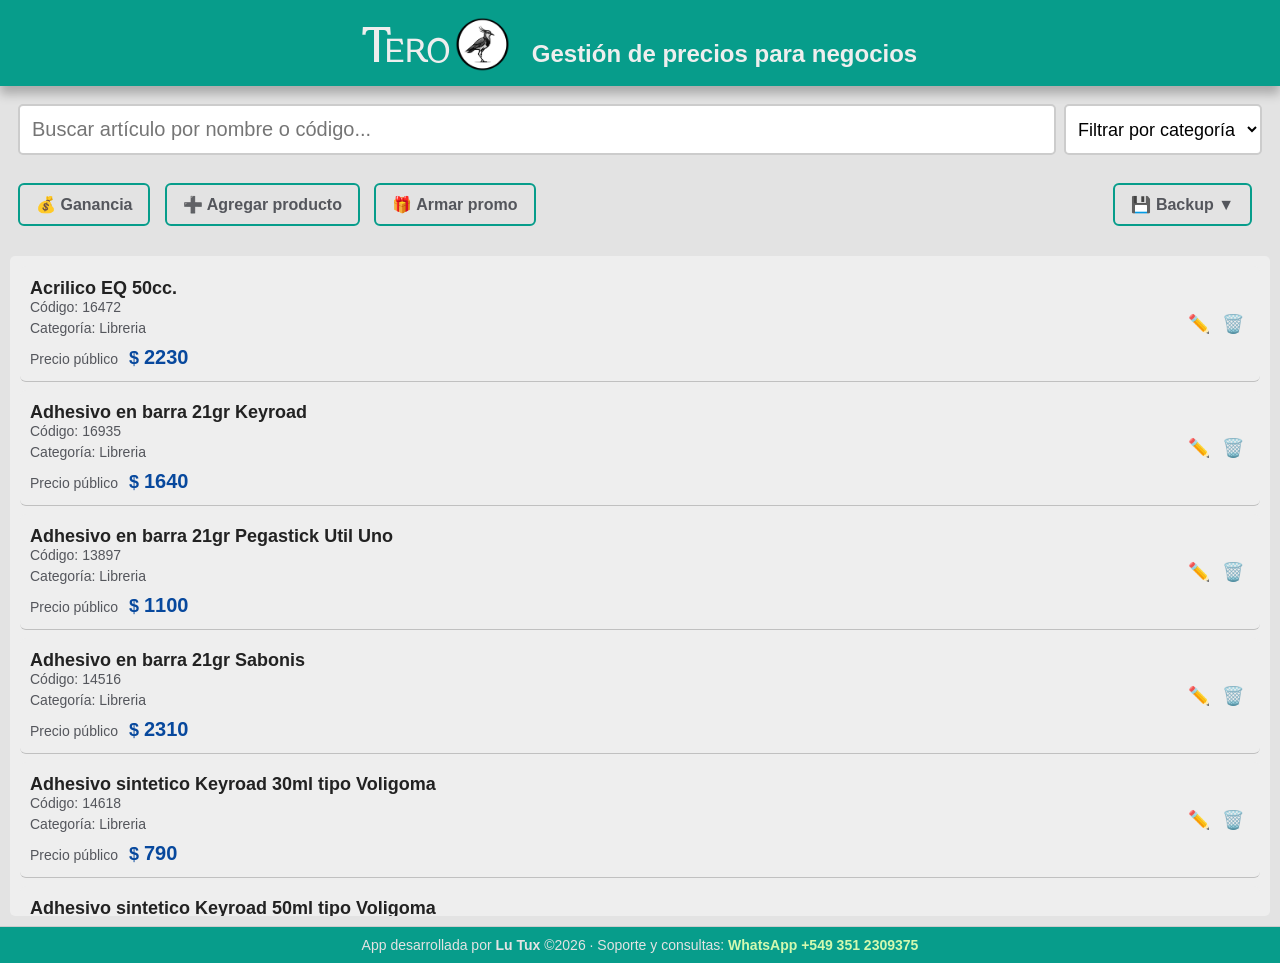
<file: index.html>
<!doctype html>
<html lang="es">
  <head>
    <meta charset="UTF-8" />
    <meta name="viewport" content="width=device-width, initial-scale=1.0" />
    <title>Tero</title>
    <link rel="stylesheet" href="styles.css" />
    <link rel="shortcut icon" href="logos/terocircle.png" type="image/x-icon" />
  </head>
  <body>
    <header>
      <!-- <h1>
        <span class="title">Mi Negocio </span
        ><img src="store-icon.png" alt="Mi Negocio" class="app-icon" />
        <span class="subtitle"> Gestión de precios, costos y promociones</span>
      </h1> -->
      <h1>
        <span class="firstletter">T</span><span class="title">ERO</span>
        <img src="logos/terocircle.png" alt="Mi Negocio" class="app-icon" />
        <span class="subtitle"> Gestión de precios para negocios</span>
      </h1>
    </header>

    <main>
      <!-- BUSCADOR -->
      <section id="buscador">
        <input
          type="text"
          id="searchInput"
          placeholder="Buscar artículo por nombre o código..."
          autocomplete="off"
        />
        <select id="categoryFilter">
          <option value="" disabled selected>Filtrar por categoría</option>

          <option value="">Todas</option>
          <option value="Libreria">Librería</option>
          <option value="Juguetes">Juguetes</option>
          <option value="Carteras">Carteras</option>
          <option value="Otros">Otros</option>
        </select>
      </section>

      <!-- BARRA DE BOTONES -->
      <div class="barra-botones">
        <div class="botones-izquierda">
          <button id="btnGestion" class="btn-secundario">
            💰 Ganancia
          </button>
          <button id="btnAgregarProducto" class="btn-secundario">
            ➕ Agregar producto
          </button>
          <button id="btnPromo" class="btn-secundario">🎁 Armar promo</button>
        </div>

        <div class="botones-derecha">
          <div class="dropdown">
            <button id="btnBackup" class="btn-secundario">💾 Backup ▼</button>
            <div class="dropdown-contenido">
              <button id="exportarBtn" class="btn-secundario tooltip">
                💾 Exportar datos
                <span class="tooltip-text">
                  Guarda una copia de todos tus productos en un archivo JSON. No
                  afecta los datos actuales en la app.
                </span>
              </button>
              <hr />
              <label for="importarInput" class="btn-secundario tooltip"
                >📂 Importar datos
                <span class="tooltip-text">
                  Carga un archivo JSON previamente exportado para restaurar tus
                  productos.
                </span>
              </label>
              <input
                type="file"
                id="importarInput"
                accept=".json"
                style="display: none"
              />
            </div>
          </div>
        </div>
      </div>

      <!-- GESTIÓN DE PRECIOS -->

      <section id="gestion" class="oculto">
        <!-- BLOQUE: GANANCIA GLOBAL -->
        <div class="bloque-gestion">
          <h3>Margen de Ganancia global</h3>

          <div class="campo">
            <label for="gananciaGlobalInput">Ganancia global</label>
            <input type="number" id="gananciaGlobalInput" min="0" /> %<br>
            <small class="ayuda">
              Se aplica a todos los productos que no tengan un margen específico
            </small>
          </div>
        </div>

        <!-- BLOQUE: GANANCIA POR CATEGORÍA -->
        <div class="bloque-gestion">
          <h3>Margen de Ganancia por categoría</h3>

          <p class="descripcion">
            Opcional. Si una categoría no tiene ganancia definida, se usará la
            ganancia global.
          </p>

          <div class="categorias-ganancia">
            <!-- Librería -->
            <div class="fila-categoria">
              <span class="categoria-nombre">Librería</span>
              <input
                type="number"
                class="ganancia-categoria"
                data-categoria="Libreria"
                min="0"
                placeholder="Usa global"
              />%
            </div>

            <!-- Juguetes -->
            <div class="fila-categoria">
              <span class="categoria-nombre">Juguetes</span>
              <input
                type="number"
                class="ganancia-categoria"
                data-categoria="Juguetes"
                min="0"
                placeholder="Usa global"
              />%
            </div>

            <!-- Carteras -->
            <div class="fila-categoria">
              <span class="categoria-nombre">Carteras</span>
              <input
                type="number"
                class="ganancia-categoria"
                data-categoria="Carteras"
                min="0"
                placeholder="Usa global"
              />%
            </div>

            <!-- Otros -->
            <div class="fila-categoria">
              <span class="categoria-nombre">Otros</span>
              <input
                type="number"
                class="ganancia-categoria"
                data-categoria="Otros"
                min="0"
                placeholder="Usa global"
              />%
            </div>
          </div>
        </div>

        <div class="acciones">
          <button id="aplicarGlobal" class="btn-primario">Aplicar</button>
          <button id="cerrarGlobal" class="btn-primario">Cerrar</button>
        </div>
      </section>

      <!-- EDITOR DE PRODUCTOS -->

      <section id="editorProducto" class="overlay oculto">
        <div class="editor-contenido">
          <button id="cerrarEditor" class="editor-cerrar">✕</button>

          <p id="productoEditando" class="producto-editando"></p>

          <div class="campo">
            <label>Nombre</label>
            <input type="text" id="editNombre" />
          </div>

          <div class="campo">
            <label>Código</label>
            <input type="text" id="editCodigo" />
          </div>

          <div class="campo">
            <label>Categoría</label>
            <select id="editCategoria" class="campo" required>
              <option value="Libreria">Librería</option>
              <option value="Carteras">Carteras</option>
              <option value="Juguetes">Juguetes</option>
              <option value="Otros">Otros</option>
            </select>
          </div>

          <div class="campo">
            <label>Costo</label>
            <input type="number" id="editCosto" min="0" />
          </div>

          <div class="campo campo-precio-publico">
            <label>Precio público</label>
            <div id="editPrecioPublico" class="precio-publico">$ 0</div>
            <small class="ayuda">
              Calculado automáticamente según el margen
            </small>
          </div>

          <div class="campo">
            <label>Ganancia especial (%)</label>
            <input
              type="number"
              id="editGanancia"
              min="0"
              placeholder="Vacío = usa ganancia global"
            />
          </div>

          <div class="acciones">
            <button id="guardarProducto" class="btn-primario">
              Guardar cambios
            </button>
            <button id="cancelarEdicion" class="btn-primario">Cancelar</button>
          </div>
        </div>
      </section>

      <!-- BANNER DE GANANCIA -->
      <div id="bannerGanancia" class="banner oculto">
        <span> Margen de ganancia aplicado </span>
        <button id="cerrarBanner" class="banner-cerrar">✕</button>
      </div>

      <!-- OVERLAY DE CONFIRMACIÓN -->
      <section id="overlayConfirmacion" class="overlay oculto">
        <div class="editor-contenido">
          <h2 id="confirmacionTitulo">Confirmar acción</h2>
          <p id="confirmacionTexto"></p>

          <div class="acciones">
            <button id="confirmarAccion" class="btn-primario">Confirmar</button>
            <button id="cancelarConfirmacion" class="btn-primario">
              Cancelar
            </button>
          </div>
        </div>
      </section>

      <!-- LISTA DE ARTÍCULOS -->
      <section id="lista-articulos">
        <ul id="productList">
          <!-- Los productos se insertan acá desde script.js -->
        </ul>
      </section>
      <!-- PROMO PANEL LATERAL -->
      <aside id="promoPanel" class="promo-panel oculto">
        <div class="promo-header">
          <input
            type="text"
            id="promoNombre"
            placeholder="Nombre de la promo"
          />

          <button id="cerrarPromo">✕</button>
        </div>

        <div class="promo-body">
          <div id="promoLista">
            <!-- productos promo van acá -->
          </div>
        </div>

        <div class="promo-footer">
          <button id="toggleInfoVendedor" class="btn-info-vendedor">
            Mostrar info vendedor
          </button>
          <div id="infoVendedor" class="promo-info-vendedor oculto"></div>
          <div class="promo-descuento">
            <p id="totalSinDescuento">Total sin descuento: $0</p>

            <div class="promo-warning" id="promoWarning"></div>
            <div class="promo-descuento-row">
              <label for="promoDescuento">Descuento %:</label>
              <input
                type="number"
                id="promoDescuento"
                min="0"
                max="100"
                value="0"
              />
            </div>

            <div id="totalAhorro">Ahorro: $0</div>
            <div id="totalConDescuento">Total Precio Promo: $0</div>
          </div>

          <button id="enviarWhatsapp">Enviar por WhatsApp</button>
        </div>
      </aside>
      <!-- MODAL REVISAR MENSAJE WHATSAPP -->
      <div id="whatsappModal" class="modal oculto">
        <div class="modal-contenido">
          <h2>Revisá tu mensaje</h2>
          <p>Seleccioná las casillas que quieras incluir en el mensaje:</p>

          <div class="modal-opcionales">
            <label
              ><input type="checkbox" id="chkSubtotales" checked /> Subtotales
              de cada producto</label
            >
            <label
              ><input type="checkbox" id="chkTotalSinDescuento" checked /> Total
              sin descuento</label
            >
            <label
              ><input type="checkbox" id="chkDescuento" checked /> Descuento
              (%)</label
            >
            <label
              ><input type="checkbox" id="chkAhorro" checked /> Ahorro</label
            >
          </div>

          <textarea id="mensajePreview" readonly></textarea>

          <div class="modal-botones">
            <button id="copiarWhatsApp" class="btn-secundario">
              Enviar por WhatsApp
            </button>
            <button id="cerrarModal" class="btn-secundario">Cancelar</button>
          </div>
        </div>
      </div>
    </main>
    <footer>
      App desarrollada por <strong>Lu Tux</strong> ©2026 · Soporte y consultas:
      <a href="https://wa.me/5493512309375" target="_blank">
        WhatsApp +549 351 2309375
      </a>
    </footer>
    <!-- JS principal -->
    <script src="data.js"></script>
    <script src="script.js"></script>
  </body>
</html>
</file>
<file: styles.css>
/* ==========================
   VARIABLES DE COLOR
   ========================== */

:root {
  --color-primario: #079d8b;
  --color-secundario: #07489d;
  --color-terciario: #ebcd73;
  --color-cuaternario: #e8e1dc;
  --color-fondo: #e3e3e3;
  --color-blanco: #eee;
  --color-texto: #222222;
  --color-texto-suave: #54565c;
  --color-borde: #cccccc;
}

/* ==========================
   RESET BÁSICO
   ========================== */

* {
  box-sizing: border-box;
  font-family: Arial, Helvetica, sans-serif;
}

/* ==========================
   ESTRUCTURA GENERAL
   ========================== */

html {
  height: 100%;
}

main {
  display: flex;
  flex-direction: column;
  height: calc(100vh - 60px);
  padding: 10px;
}

body {
  margin: 0;
  background-color: var(--color-fondo);
  color: var(--color-texto);
  height: 100%;
}

@font-face {
  font-family: "LeagueGothic";
  src: url("fonts/LeagueGothic.ttf") format("truetype");
}

@font-face {
  font-family: "Buda";
  src: url("fonts/Buda-Light.ttf") format("truetype");
}

/*header {
  background-color: var(--color-primario);
  color: var(--color-blanco);
  padding: 10px;
  text-align: center;
}*/

header {
  background-color: var(--color-primario);
  color: var(--color-blanco);
  padding: 0px;
  text-align: center;
  box-shadow: 0 8px 10px rgba(0, 0, 0, 0.25);
}

h1 {
  margin: 0;
  padding: 7px;
  display: flex;
  align-items: baseline;
  justify-content:center;
  gap: 6px;
}

h2 {
  margin-top: 0;
  margin-bottom: 15px;
  color: var(--color-texto);
}

.oculto {
  display: none !important;
}
.firstletter {
  font-size: 3rem;
  font-family: "Buda", "Times New Roman", Times, serif;
  padding: 0;
  margin: 0;
  margin-right: -10px;
}
.title {
  font-size: 2rem;
  font-family: "Buda", "Times New Roman", Times, serif;
  padding: 0;
  margin: 0;
}
.subtitle {
  padding-left: 1rem;
  font-size: 1.5rem;
}
.app-icon {
  width: 55px;
  display: block;
  position: relative;
  top: 10px;
}
#buscador,
.barra-botones {
  position: sticky;
  top: 0;
  z-index: 5;
  background: var(--color-fondo);
  margin: 8px 8px 20px 8px;
}

.btn-primario {
  background-color: var(--color-primario);
  color: var(--color-blanco);
  border: 2px solid var(--color-primario);
  padding: 12px 18px;
  font-size: 16px;
  border-radius: 6px;
  cursor: pointer;
}

.btn-primario:hover {
  background-color: var(--color-secundario);
}
.btn-primario:active {
  background-color: transparent;
  color: var(--color-primario);
}

.btn-secundario {
  background-color: transparent;
  color: var(--color-texto-suave);
  border: 2px solid var(--color-primario);
  padding: 10px 16px;
  font-size: 16px;
  font-weight: 600;
  border-radius: 6px;
  cursor: pointer;
  margin-bottom: 10px;
}

.btn-secundario:hover {
  background-color: var(--color-primario);
  color: var(--color-blanco);
}


/* ==========================
   BUSCADOR
   ========================== */

#searchInput {
  width: 100%;
  padding: 12px;
  font-size: 20px;
  border: 2px solid var(--color-borde);
  border-radius: 5px;
}
#searchInput:focus {
  outline: 2px solid var(--color-borde);
  border-color: var(--color-borde);
}
#buscador {
  display: flex;
  gap: 8px;
}

#categoryFilter {
  padding: 8px;
  font-size: 18px;
  border: 2px solid var(--color-borde);
  border-radius: 5px;
  background: white;
}
#categoryFilter:focus {
  outline: 2px solid var(--color-borde);
  border-color: var(--color-borde);
}

/* ==========================
   LISTA DE ARTÍCULOS
   ========================== */

#lista-articulos {
  flex: 1;
  overflow-y: auto;
  background-color: var(--color-blanco);
  border-radius: 5px;
  padding: 10px;
}

#productList {
  list-style: none;
  padding: 0;
  margin: 0;
}

.product-item {
  display: flex;
  justify-content: space-between;
  align-items: center;

  padding: 12px 10px;
  margin-bottom: 8px;

  background-color: var(--color-blanco);
  border-radius: 6px;
  border-bottom: 1px solid #c0c0c0;
}

.product-left {
  display: flex;
  align-items: center;
  gap: 8px;
}

.product-name {
  font-size: 18px;
  font-weight: bold;
}

.product-price {
  font-size: 18px;
  color: var(--color-secundario);
  margin-top: 5px;
}
.price-label {
  font-size: 14px;
  color: var(--color-texto-suave);
  margin-right: 6px;
}

.price-currency {
  font-size: 18px;
  font-weight: 600;
}

.price-value {
  font-size: 20px;
  font-weight: bold;
  color: var(--color-secundario);
}

.product-code {
  font-size: 14px;
  color: var(--color-texto-suave);
}
.product-category {
  font-size: 14px;
  color: var(--color-texto-suave);
  padding: 5px 0;
}

#gestion {
  position: fixed;
  top: 50%;
  left: 50%;
  transform: translate(-50%, -50%);
  padding: 18px 22px;
  background: var(--color-terciario);
  border-radius: 12px;
  width: 90%;
  max-width: 420px;
  z-index: 998;
  box-shadow: 0 8px 20px rgba(0, 0, 0, 0.25);
}

.campo {
  margin-bottom: 10px;
}

.campo label {
  display: block;
  margin-bottom: 4px;
}

.campo input {
  width: 100%;
  padding: 8px;
  font-size: 16px;
}

.acciones {
  margin-top: 15px;
}

.bloque-gestion {
  margin-bottom: 20px;
}

.bloque-gestion .descripcion {
  font-size: 0.9rem;
  opacity: 0.75;
  margin-bottom: 12px;
}

.categorias-ganancia {
  display: flex;
  flex-direction: column;
  gap: 10px;
}

.fila-categoria {
  display: flex;
  align-items: center;
  justify-content: space-between;
  gap: 12px;
}

.categoria-nombre {
  flex: 1;
  font-weight: 500;
}

.ganancia-categoria {
  width: 120px;
  text-align: right;
  border-radius: 5px;
}
.ganancia-categoria:focus {
  outline: 2px solid var(--color-borde);
  border-color: var(--color-borde);
  border-radius: 5px;
}
#gananciaGlobalInput{
max-width: 70px;
  border-radius: 5px;
}

#gananciaGlobalInput:focus {
  outline: 2px solid var(--color-borde);
  border-color: var(--color-borde);
  border-radius: 5px;
}

.product-item.seleccionado {
  background-color: #e6f7f5;
  border-left: 5px solid var(--color-primario);
}

/* ==========================
   EDITOR DE PRODUCTO OVERLAY
   ========================== */

.overlay {
  position: fixed;
  inset: 0;
  background: rgba(0, 0, 0, 0.6);
  display: flex;
  align-items: center;
  justify-content: center;
  z-index: 2000;
}

.editor-contenido {
  background: var(--color-blanco);
  width: 100%;
  max-width: 520px;
  padding: 20px;
  border-radius: 12px;
  position: relative;
}

.editor-cerrar {
  position: absolute;
  top: 12px;
  right: 12px;
  font-size: 22px;
  background: none;
  border: none;
  cursor: pointer;
}

.producto-editando {
  font-weight: bold;
  margin-bottom: 15px;
  color: var(--color-primario);
}

.overlay.oculto {
  display: none;
}

.campo-precio-publico {
  background: #f8f8f8;
  border-radius: 6px;
  padding: 10px;
}

.precio-publico {
  font-size: 1.4em;
  font-weight: 600;
  margin-top: 4px;
}

.campo-precio-publico .ayuda {
  font-size: 0.75em;
  color: #777;
}

/* ==========================
   BANNER
   ========================== */

.banner {
  position: fixed;
  top: 70%;
  left: 50%;
  transform: translateX(-50%);
  background: var(--color-primario);
  color: var(--color-blanco);
  padding: 12px 16px;
  border-radius: 8px;
  display: flex;
  align-items: center;
  gap: 12px;
  box-shadow: 0 4px 10px rgba(0, 0, 0, 0.2);
  z-index: 999;
}

.banner-cerrar {
  background: transparent;
  border: none;
  color: var(--color-blanco);
  font-size: 16px;
  cursor: pointer;
}

/* ==========================
   BOTONES EDITAR ELIMINAR
   ========================== */
.btn-icono {
  background: transparent;
  border: none;
  cursor: pointer;
  font-size: 18px;
  padding: 6px;
  border-radius: 6px;
  transition:
    background 0.2s ease,
    transform 0.1s ease;
}

.btn-icono:hover {
  background: rgba(0, 0, 0, 0.06);
}

.btn-icono:active {
  transform: scale(0.92);
}

.titulo-peligro {
  color: #b00020; /* rojo sobrio */
  background-color: #ffe5e9; /* fondo suave */
  padding: 6px 10px;
  border-radius: 6px;
}

/* ==========================
   BARRA DE BOTONES MENU
   ========================== */
/* Contenedor y botones */
.barra-botones {
  display: flex;
  justify-content: space-between;
  align-items: center;
}

.botones-izquierda button,
.botones-derecha button,
.botones-derecha label {
  margin-right: 10px;
}

/* Dropdown */
.dropdown {
  position: relative;
  display: inline-block;
}

.dropdown-contenido {
  display: none;
  position: absolute;
  right: 0;
  background-color: var(--color-fondo);
  min-width: 180px;
  box-shadow: 0px 4px 8px rgba(0, 0, 0, 0.2);
  border-radius: 5px;
  padding: 5px 0;
  z-index: 1000;
}

.dropdown-contenido button,
.dropdown-contenido label {
  display: block;
  width: 100%;
  text-align: left;
  padding: 8px 12px;
  border: none;
  background: none;
  cursor: pointer;
}

.dropdown-contenido button:hover,
.dropdown-contenido label:hover {
  background-color: var(--color-primario);
}

/* Clase que muestra el dropdown */
.dropdown.show .dropdown-contenido {
  display: block;
}

/* Tooltip básico */
.tooltip {
  position: relative;
  display: inline-block;
  cursor: pointer;
}

.tooltip .tooltip-text {
  visibility: hidden;
  width: 200px;
  background-color: var(--color-primario);
  color: var(--color-blanco);
  text-align: center;
  border-radius: 6px;
  padding: 6px;
  position: absolute;
  right: 0;
  top: 110%;
  z-index: 1001;
  font-size: 14px;
}

.tooltip:hover .tooltip-text {
  visibility: visible;
}

/* ==========================
   PROMO PANEL LATERAL
   ========================== */
.promo-panel {
  position: fixed;
  top: 0;
  right: 0;
  width: 370px;
  height: 100%;
  background: var(--color-cuaternario);
  padding: 10px;
  z-index: 1000;
  box-shadow: 0 8px 20px rgba(0, 0, 0, 0.25);
}

.promo-header {
  display: flex;
  align-items: center;
  justify-content: space-between;
  gap: 8px;
  padding: 8px 0;
}

.promo-header input#promoNombre {
  flex: 1; /* ocupa todo el ancho disponible */
  padding: 8px 12px;
  font-size: 16px;
  border-radius: 6px;
  border: 2px solid var(--color-borde);
}

input#promoNombre:focus {
  outline: 2px solid var(--color-borde);
  border-color: var(--color-borde);
}

.promo-header button#cerrarPromo {
  flex: 0 0 auto; /* no se estira */
  padding: 6px 10px;
  font-size: 18px;
  border-radius: 6px;
  border: none;
  background: #b00020;
  color: #fff;
  cursor: pointer;
  transition: background 0.2s;
}

.promo-header button#cerrarPromo:hover {
  background: #8c001a;
}

.promo-footer {
  position: absolute;
  bottom: 12px;
  left: 12px;
  right: 12px;
}

.promo-info-vendedor {
  margin-top: 10px;
  padding: 8px 10px;
  font-size: 0.85em;
  background: rgba(0, 0, 0, 0.05);
  border-radius: 6px;
  line-height: 1.4;
}

.promo-info-vendedor strong {
  display: block;
  margin-bottom: 4px;
}
.btn-info-vendedor {
  margin-top: 8px;
  font-size: 0.8em;
  background: transparent;
  border: none;
  color: #666;
  cursor: pointer;
  text-align: left;
}

.btn-info-vendedor:hover {
  text-decoration: underline;
}


/* ==========================
   PROMO BODY - PRODUCTOS
   ========================== */
.promo-body {
  margin-top: 12px;
  display: flex;
  flex-direction: column;
  gap: 12px;
  overflow-y: auto;
  padding-right: 4px; /* espacio para scrollbar si aparece */
  max-height: calc(100% - 250px); /* dejar espacio para footer */
}

.promo-item {
  display: flex;
  justify-content: space-between;
  align-items: center;
  background-color: var(--color-blanco);
  border-radius: 6px;
  padding: 8px 10px;
  margin-bottom: 8px;
  border: 1px solid #ddd;
}

.promo-item div,
.promo-item input {
  font-size: 14px;
  color: var(--color-texto);
}

.promo-nombre {
  font-weight: bold;
  flex: 2;
  padding-right: 5px;
}

.promo-precio-unitario {
  flex: 1;
  color: var(--color-secundario);
}

.promo-cantidad {
  width: 50px;
  padding: 4px 6px;
  border-radius: 4px;
  border: 1px solid var(--color-borde);
  text-align: center;
  margin: 0 8px;
}

.promo-subtotal {
  font-weight: bold;
  flex: 1;
  text-align: right;
  color: var(--color-primario);
}

.promo-quitar {
  background: transparent;
  border: none;
  color: #b00020;
  cursor: pointer;
  font-size: 16px;
  padding: 4px;
  border-radius: 4px;
}

.promo-quitar:hover {
  background-color: rgba(176, 0, 32, 0.1);
}

.promo-footer p {
  font-size: 14px;
  font-weight: bold;
  margin: 0;
  color: var(--color-primario);
}

.promo-descuento-row {
  display: flex;
  align-items: center;
  gap: 8px; /* espacio entre label y input */
  margin-bottom: 4px; /* pequeño espacio debajo del row */
}

.promo-descuento-row label {
  font-weight: bold;
  font-size: 16px;
  flex: 0 0 auto; /* no se estira */
}

.promo-descuento-row input {
  flex: 1; /* ocupa el resto del espacio disponible */
  width: auto; /* evita que el width anterior interfiera */
  padding: 4px 6px;
  font-size: 16px;
  border-radius: 4px;
  border: 1px solid var(--color-borde);
}

.promo-descuento {
  display: flex;
  flex-direction: column;
  gap: 6px;
  padding: 8px;
}

.promo-descuento label {
  font-weight: bold;
  font-size: 18px;
}

.promo-descuento input {
  font-size: 18px;
  padding: 4px 6px;
  border-radius: 4px;
  border: 1px solid var(--color-borde);
}

#totalAhorro,
#totalConDescuento {
  font-weight: bold;
  font-size: 16px;
  color: var(--color-primario);
}

.promo-warning {
  font-size: 0.85em;
  color: #b00020;
  margin: 0;
  line-height: 1.2;
  margin-bottom: 6px;
}

#enviarWhatsapp {
  padding: 8px 12px;
  border-radius: 6px;
  border: none;
  background-color: #25d366;
  color: #fff;
  font-weight: bold;
  cursor: pointer;
  transition: background-color 0.2s;
}

#enviarWhatsapp:disabled {
  background-color: #a5d6a7;
  cursor: not-allowed;
}

#enviarWhatsapp:hover:not(:disabled) {
  background-color: #1ebe5c;
}

/* ==========================
   MODAL
   ========================== */
.modal {
  position: fixed;
  top: 0;
  left: 0;
  width: 100%;
  height: 100%;
  background: rgba(0, 0, 0, 0.5);
  display: flex;
  justify-content: center;
  align-items: center;
  z-index: 999;
}

.modal-contenido {
  background: #fff;
  padding: 20px;
  width: 90%;
  max-width: 500px;
  border-radius: 8px;
  display: flex;
  flex-direction: column;
  gap: 10px;
}

.modal-opcionales label {
  display: block;
  margin-bottom: 5px;
}

#mensajePreview {
  width: 100%;
  height: 200px;
  resize: none;
  padding: 8px;
  font-family: monospace;
}

.modal-botones {
  display: flex;
  justify-content: flex-end;
  gap: 10px;
}

#whatsappModal {
  backdrop-filter: blur(2px);
}

#whatsappModal .modal-contenido {
  box-shadow: 0 10px 28px rgba(0, 0, 0, 0.25);
}

#whatsappModal h2 {
  font-size: 22px;
  color: var(--color-primario);
}

#whatsappModal p {
  font-size: 14px;
  color: var(--color-texto-suave);
  margin-bottom: 6px;
}

#whatsappModal .modal-opcionales {
  background: var(--color-cuaternario);
  border-radius: 8px;
  padding: 10px;
  display: grid;
  grid-template-columns: 1fr 1fr;
  gap: 6px 12px;
}

#whatsappModal #mensajePreview {
  background-color: #f8f8f8;
  border: 1px solid var(--color-borde);
  border-radius: 8px;
  line-height: 1.4;
  color: #111;
}

#whatsappModal #copiarWhatsApp {
  background-color: #25d366;
  color: #fff;
  border: none;
  font-weight: bold;
}

#whatsappModal #copiarWhatsApp:hover {
  background-color: #1ebe5c;
}

#whatsappModal #cerrarModal {
  border: 2px solid var(--color-borde);
}

#whatsappModal #mensajePreview {
  font-family: "Segoe UI", Arial, sans-serif;
  font-size: 15px;
  background-color: #f9f9f9;
  border: 1px solid var(--color-borde);
  border-radius: 10px;
  padding: 12px;
  color: #111;
  line-height: 1.45;
  box-shadow: inset 0 1px 2px rgba(0, 0, 0, 0.08);
}

#whatsappModal #mensajePreview:focus {
  outline: none;
  border-color: var(--color-primario);
}

/* ==========================
   FOOTER
   ========================== */

footer {
  background-color: var(--color-primario);
  border-top: 1px solid var(--color-borde);
  padding: 10px 15px;
  text-align: center;
  font-size: 14px;
  color: var(--color-fondo);
}

footer a {
  color: #d2f9b0;
  text-decoration: none;
  font-weight: 600;
}

footer a:hover {
  text-decoration: underline;
}
</file>
